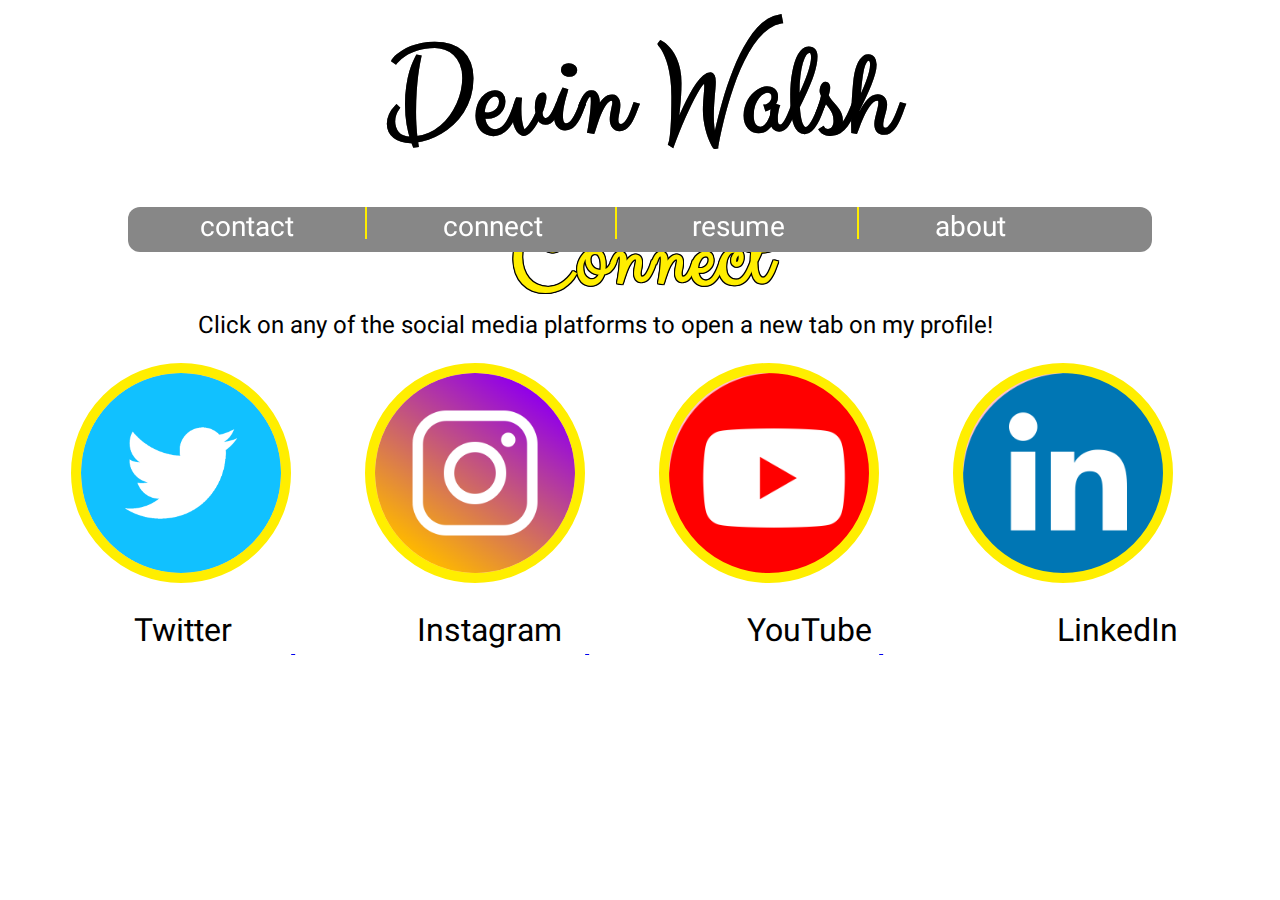
<file: Templates/finalconnect.html>
<!DOCTYPE html>
<html>
<head>
	<title>Devin Walsh</title>
	<link rel="stylesheet" href="../stylesheets/finalconnect.css"/>
	<link href="https://fonts.googleapis.com/css?family=Clicker+Script|Heebo:800|Quicksand" rel="stylesheet">
	<script src="https://ajax.googleapis.com/ajax/libs/jquery/3.3.1/jquery.min.js"></script>
	<script type="text/javascript" src="../javascript/finalconnect.js"></script>
</head>
<body>

	<div class="typewriter"ind>
		<h1>Devin Walsh</h1>
		<a href="../index.html"></a>
	</div>
	<div class="toolbar">
		<ul id="menu">
  			<li id="contact"><a href="finalcontact.html">contact</a></li>
  			<li id="connect"><a href="finalconnect.html">connect</a></li>
  			<li id="resume"><a href="finalresume.html">resume</a></li>
  			<li id="about"><a href="finalaboutme.html">about</a></li>
		</ul>
	</div>
	<h2 id="stroke">Connect</h2>
	<p id="blurb">Click on any of the social media platforms to open a new tab on my profile!</p>

	<a href="https://twitter.com/dwalshcupcake" target="_blank">
		<div class="social" id="Twitter">
		</div>
	</a>
	<a href="https://www.instagram.com/walshcupcake/?hl=en" target="_blank">
		<div class="social" id="Instagram">
		</div>
	</a>
	<a href="https://www.youtube.com/channel/UCM0fpmGXlGuIE_gKjxBECEQ" target="_blank">
		<div class="social" id="YouTube">
		</div>
	</a>
	<a href="https://www.linkedin.com/in/devin-w-a41945137/" target="_blank">
		<div class="social" id="LinkedIn">
		</div>
	</a>
	<p class="left">
		Twitter
	</p>
	<p>
		Instagram
	</p class="middle">
	<p>
		YouTube
	</p>
	<p class="last">
		LinkedIn
	</p>

</body>
</html>
</file>
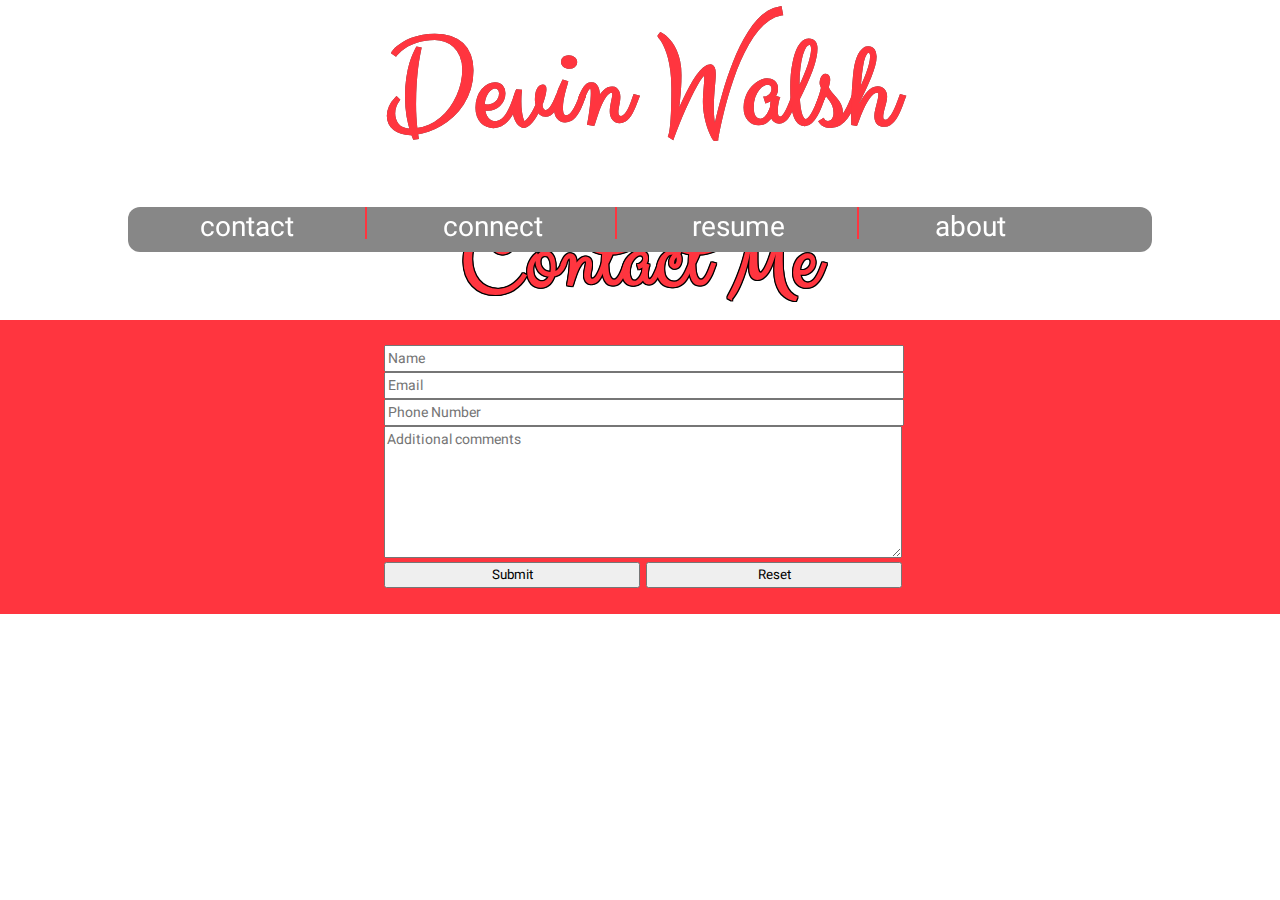
<file: Templates/finalcontact.html>
<!DOCTYPE html>
<html>
<head>
	<title>Devin Walsh</title>
	<link rel="stylesheet" href="../stylesheets/finalcontact.css"/>
	<link href="https://fonts.googleapis.com/css?family=Clicker+Script|Heebo:800|Quicksand" rel="stylesheet">
	<script src="https://ajax.googleapis.com/ajax/libs/jquery/3.3.1/jquery.min.js"></script>
	<script type="text/javascript" src="../javascript/finalcontact.js"></script>
</head>
<body>

<div class="gradient">
	<div class="typewriter">
		<h1>Devin Walsh</h1>
		<a href="../index.html"></a>
	</div>
	<div class="toolbar">
		<ul id="menu">
  			<li id="contact"><a href="finalcontact.html">contact</a></li>
  			<li id="connect"><a href="finalconnect.html">connect</a></li>
  			<li id="resume"><a href="finalresume.html">resume</a></li>
  			<li id="about"><a href="finalaboutme.html">about</a></li>
		</ul>
	</div>
</div>
	<h2>Contact Me</h2>
		<form method="post" action="#">
			<div id="box">
				<div>
					<input type="text" name="name" id="name" value="" placeholder="Name"/>
				</div>
				<div >
					<input type="email" name="email" id="email" value="" placeholder="Email"/>
				</div>
				<div >
					<input type="phone" name="phone" id="phone" value="" placeholder="Phone Number"/>
				</div>
				<div>
					<textarea placeholder="Additional comments" id="comments" rows="6"></textarea>
				</div>
				<div >
					<ul class="actions">
						<li><input type="submit" value="Submit" id="button" class="primary"/></li>
						<li><input type="reset" id="button" value="Reset"/></li>
					</ul>
				</div>
			</div>
		</form>
	</p>


</div>

</body>
</html>
</file>
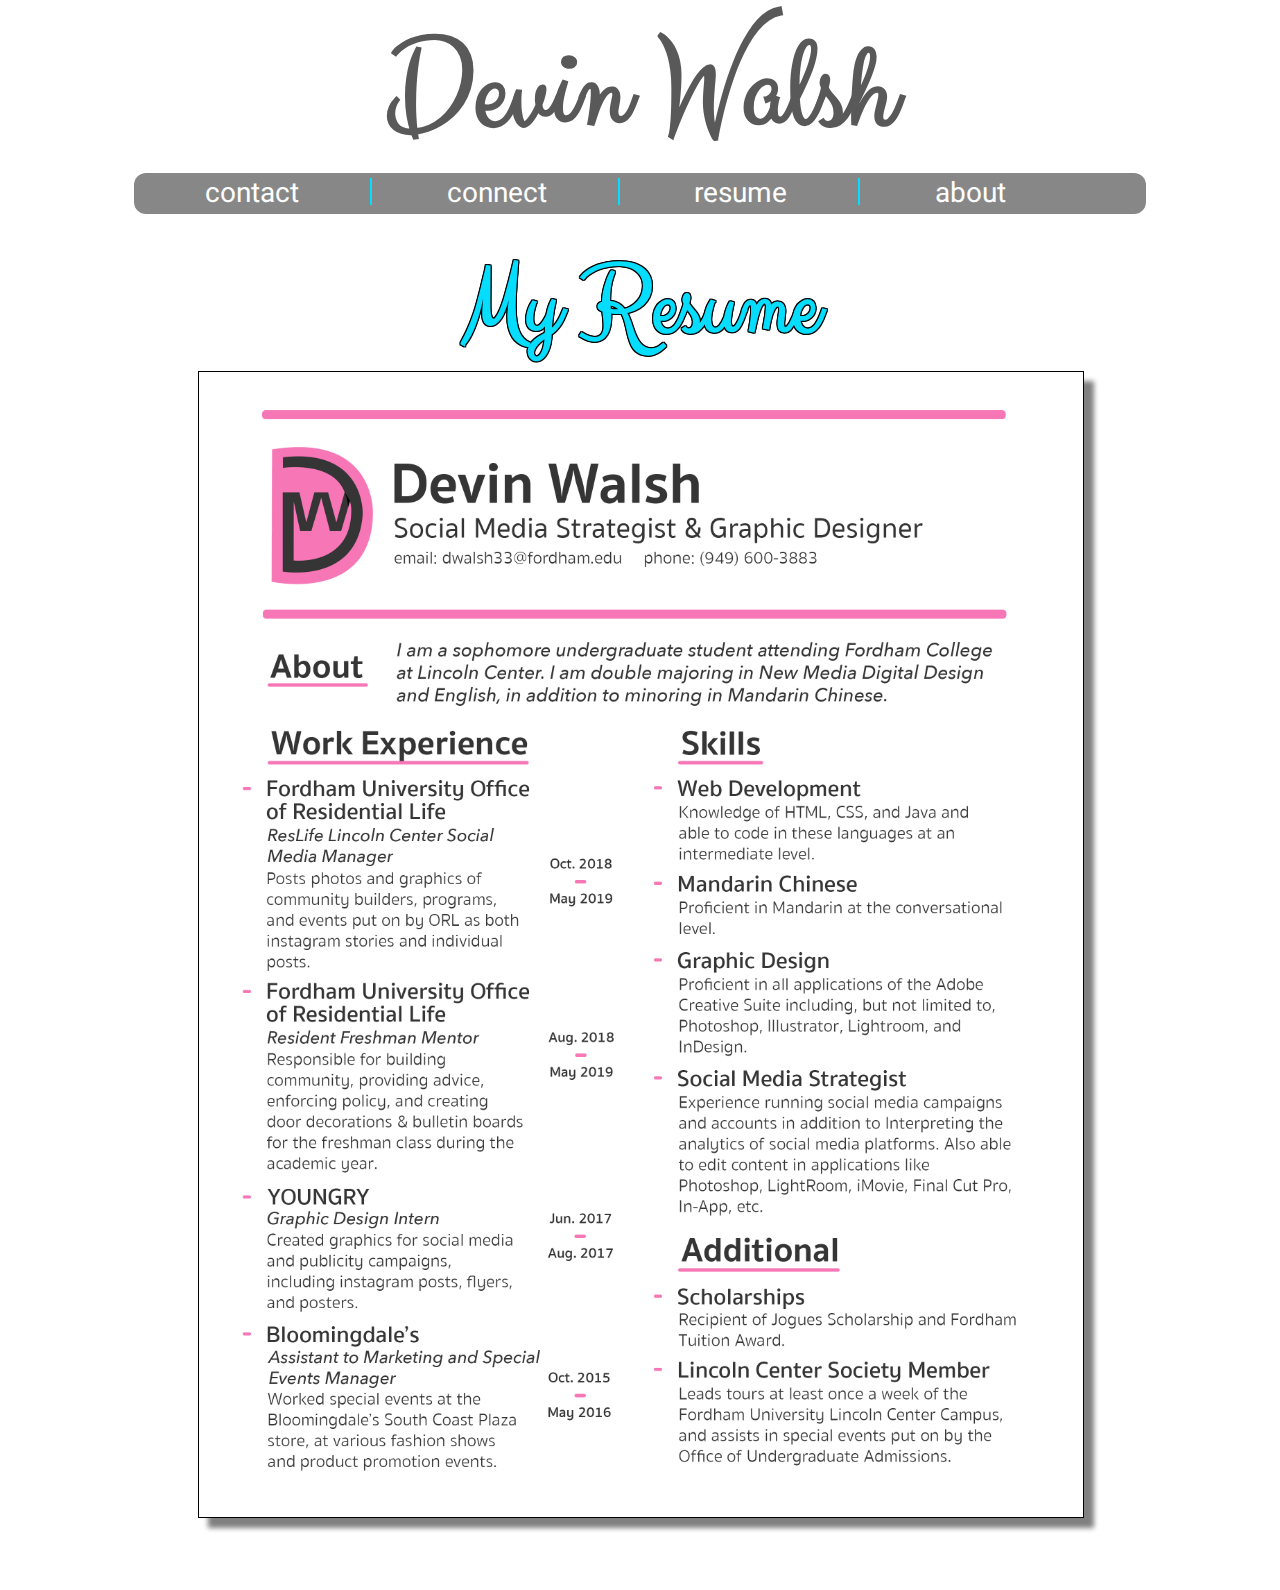
<file: Templates/finalresume.html>
<!DOCTYPE html>
<html>
<head>
	<title>Devin Walsh</title>
	<link rel="stylesheet" href="../stylesheets/finalresume.css"/>
	<link href="https://fonts.googleapis.com/css?family=Clicker+Script|Heebo:800|Quicksand" rel="stylesheet">
	<script src="https://ajax.googleapis.com/ajax/libs/jquery/3.3.1/jquery.min.js"></script>
	<script type="text/javascript" src="../javascript/finalresume.js"></script>
</head>
<body>

	<div class="typewriter">
		<h1>Devin Walsh</h1>
		<a href="../index.html"></a>
	</div>
	<div class="toolbar">
		<ul id="menu">
  			<li id="contact"><a href="finalcontact.html">contact</a></li>
  			<li id="connect"><a href="finalconnect.html">connect</a></li>
  			<li id="resume"><a href="finalresume.html">resume</a></li>
  			<li id="about"><a href="finalaboutme.html">about</a></li>
		</ul>
	</div>
	<h2 id="stroke">My Resume</h2>
	<img src="../images/resume.png" width="70%" height="70%">
</body>
</html>
</file>
<file: stylesheets/finalconnect.css>
h2 {
	font-family: 'Clicker Script', cursive;
	color: #ffee00;
	
	font-size: 600%;
	text-align: center;
	padding-bottom: 0px;
	position: relative;
	top: -75px;
	margin-top: 0px;
	margin-bottom: 0px;
	border-bottom: 0px;
}

#stroke {
	 text-shadow:
    -1px -1px 0 #000,
     0   -1px 0 #000,
     1px -1px 0 #000,
     1px  0   0 #000,
     1px  1px 0 #000,
     0    1px 0 #000,
    -1px  1px 0 #000,
    -1px  0   0 #000;
}


h1 {
	font-family: 'Clicker Script', cursive;
	font-style: thin;
	text-align: center;

	font-size: 800%;
	z-index: 2;
	padding-top: 8px;
	margin-top: 0px;
	background: #4f4f4f;
  	-webkit-background-clip: text;
}


.toolbar {
	width: 80%;
	height: 5%;
	background-color: rgb(135, 135, 135);
	z-index: 10;
	border-radius: 12px;
	top: 23%;
	position: fixed;
	margin: auto;
	left: 10%;
	margin: 0;

}

ul {
	list-style-type: none;
 	margin: 0;
  	padding: 0;
  	display: inline;
  	font-weight: 10000;
}

li {
	display: inline;
	padding-top: 1.5%;
	border-right: 2px solid #ffee00;
}

li a {
  display: inline;
  text-align: center;
  margin-left: 7%;
  text-decoration: none;
  font-family: 'Heebo', sans-serif;
  color: white;
  font-size: 175%;
  margin-right: 7%;
  
}


li:last-child {
  border-right: none;
}

.social {
	border-radius: 300px;
	background-color: pink;
	width: 200px;
	height: 200px;
	display: inline-flex;
	margin-left: 70px;
	padding-top: 0px;
	bottom: 70px;
	position: relative;
}



#Twitter {
	background-image: url('../images/twitter.png');
	background-size: 200px 200px;
	background-repeat: no-repeat;
	border: 10px solid #ffee00;
	margin-left: 5%;
}

#Instagram {
	background-image: url('../images/instagram.png');
	background-size: 200px 200px;
	background-repeat: no-repeat;
	border: 10px solid #ffee00;
}

#YouTube{
	background-image: url('../images/youtube.png');
	background-size: 210px 210px;
	background-repeat: no-repeat;
	border: 10px solid #ffee00;
	position: relative;
}

#LinkedIn {
	background-image: url('../images/linkedin.png');
	background-size: 210px 210px;
	background-repeat: no-repeat;
	border: 10px solid #ffee00;
	position: relative;
}

p {
	display: inline;
	padding-left: 14%;
	font-family: 'Heebo', sans-serif;
	position: relative;
	font-size: 200%;
	position: relative;
	bottom: 50px;
}

.left {
	padding-left: 10%;
}

.middle {
	padding-left: 5%;
}

.last {
	padding-right: 20z0%;
}

a {
	padding: 0;
}

#blurb {
	text-align: center;
	padding-left: 15%;
	position: relative;
	bottom: 90px;
	font-size: 150%;

}
</file>
<file: stylesheets/finalcontact.css>
h2 {
	font-family: 'Clicker Script', cursive;
	color: #ff353f;
	font-size: 600%;
	text-align: center;
	padding-bottom: 0px;
	position: relative;
	top: -65px;
	margin-top: 0px;
	margin-bottom: 0px;
	border-bottom: 0px;
	 text-shadow:
    -1px -1px 0 #000,
     0   -1px 0 #000,
     1px -1px 0 #000,
     1px  0   0 #000,
     1px  1px 0 #000,
     0    1px 0 #000,
    -1px  1px 0 #000,
    -1px  0   0 #000;
}

body {
	margin: 0

}

h1 {
	font-family: 'Clicker Script', cursive;
	font-style: thin;
	text-align: center;
	font-size: 800%;
	z-index: 2;
	padding-top: 8px;
	margin-top: 0px;
	background: #4f4f4f;
  	-webkit-background-clip: text;
}

#name {
	width: 40%;
	left: 30%;
	position: relative;
	font-family: 'Heebo', sans-serif;
	font-size: 14px;
}

#email {
	width: 40%;
	left: 30%;
	position: relative;
	font-family: 'Heebo', sans-serif;
	font-size: 14px;
}

#phone {
	width: 40%;
	left: 30%;
	position: relative;
	font-family: 'Heebo', sans-serif;
	font-size: 14px;
}

#comments {
	width: 40%;
	left: 30%;
	position: relative;
	font-family: 'Heebo', sans-serif;
	font-size: 14px;
}

#button {
	width: 20%;
	left: 30%;
	position: relative;
	font-family: 'Heebo', sans-serif;
}

#box {
	background-color: #ff353f;
	padding-bottom: 2%;
	padding-top: 2%;
	position: relative;
	float: top;
	bottom: 70px;
}

.toolbar {
	width: 80%;
	height: 5%;
	background-color: rgb(135, 135, 135);
	z-index: 10;
	border-radius: 12px;
	top: 23%;
	position: fixed;
	margin: auto;
	left: 10%;
	margin: 0;
}

ul {
	list-style-type: none;
 	margin: 0;
  	padding: 0;
  	display: inline;
  	font-weight: 10000;
}

li {
	display: inline;
	padding-top: 1.5%;
	border-right: 2px solid #ff353f;
}

li a {
  display: inline;
  text-align: center;
  margin-left: 7%;
  text-decoration: none;
  font-family: 'Heebo', sans-serif;
  color: white;
  font-size: 175%;
  margin-right: 7%;
  
}

li:last-child {
  border-right: none;
}
</file>
<file: stylesheets/finalresume.css>
h2 {
	font-family: 'Clicker Script', cursive;
	color: #05ddff;
	font-size: 600%;
	text-align: center;
	padding-bottom: 0px;
	position: relative;
	top: -60px;
	margin-top: 0px;
	margin-bottom: 0px;
	border-bottom: 0px;
}

#stroke {
	 text-shadow:
    -1px -1px 0 #000,
     0   -1px 0 #000,
     1px -1px 0 #000,
     1px  0   0 #000,
     1px  1px 0 #000,
     0    1px 0 #000,
    -1px  1px 0 #000,
    -1px  0   0 #000;
}

body {
	margin: 0
	height: 150vh;
}

h1 {
	font-family: 'Clicker Script', cursive;
	font-style: thin;
	text-align: center;
	color: #595959;
	font-size: 800%;
	z-index: 2;
	margin-top: 0px;
}

.toolbar {
	width: 80%;
	height: 5%;
	background-color: rgb(135, 135, 135);
	z-index: 10;
	border-radius: 12px;
	top: -90px;
	position: relative;
	margin: auto;
	left: 10%;
	margin: 0;

}

ul {
	list-style-type: none;
 	margin: 0;
  	padding: 0;
  	display: inline;
  	font-weight: 10000;
}

li {
	display: inline;
	padding-top: 1%;
	border-right: 2px solid #05ddff;
}

li a {
  display: inline;
  text-align: center;
  margin-left: 7%;
  text-decoration: none;
  font-family: 'Heebo', sans-serif;
  color: white;
  font-size: 175%;
  margin-right: 7%;
  
}


li:last-child {
  border-right: none;
}

img {
	left: 15%;
	position: relative;
	box-shadow: 10px 10px 5px grey;
	border: 1px solid black;
	top: -60px;

}
</file>
